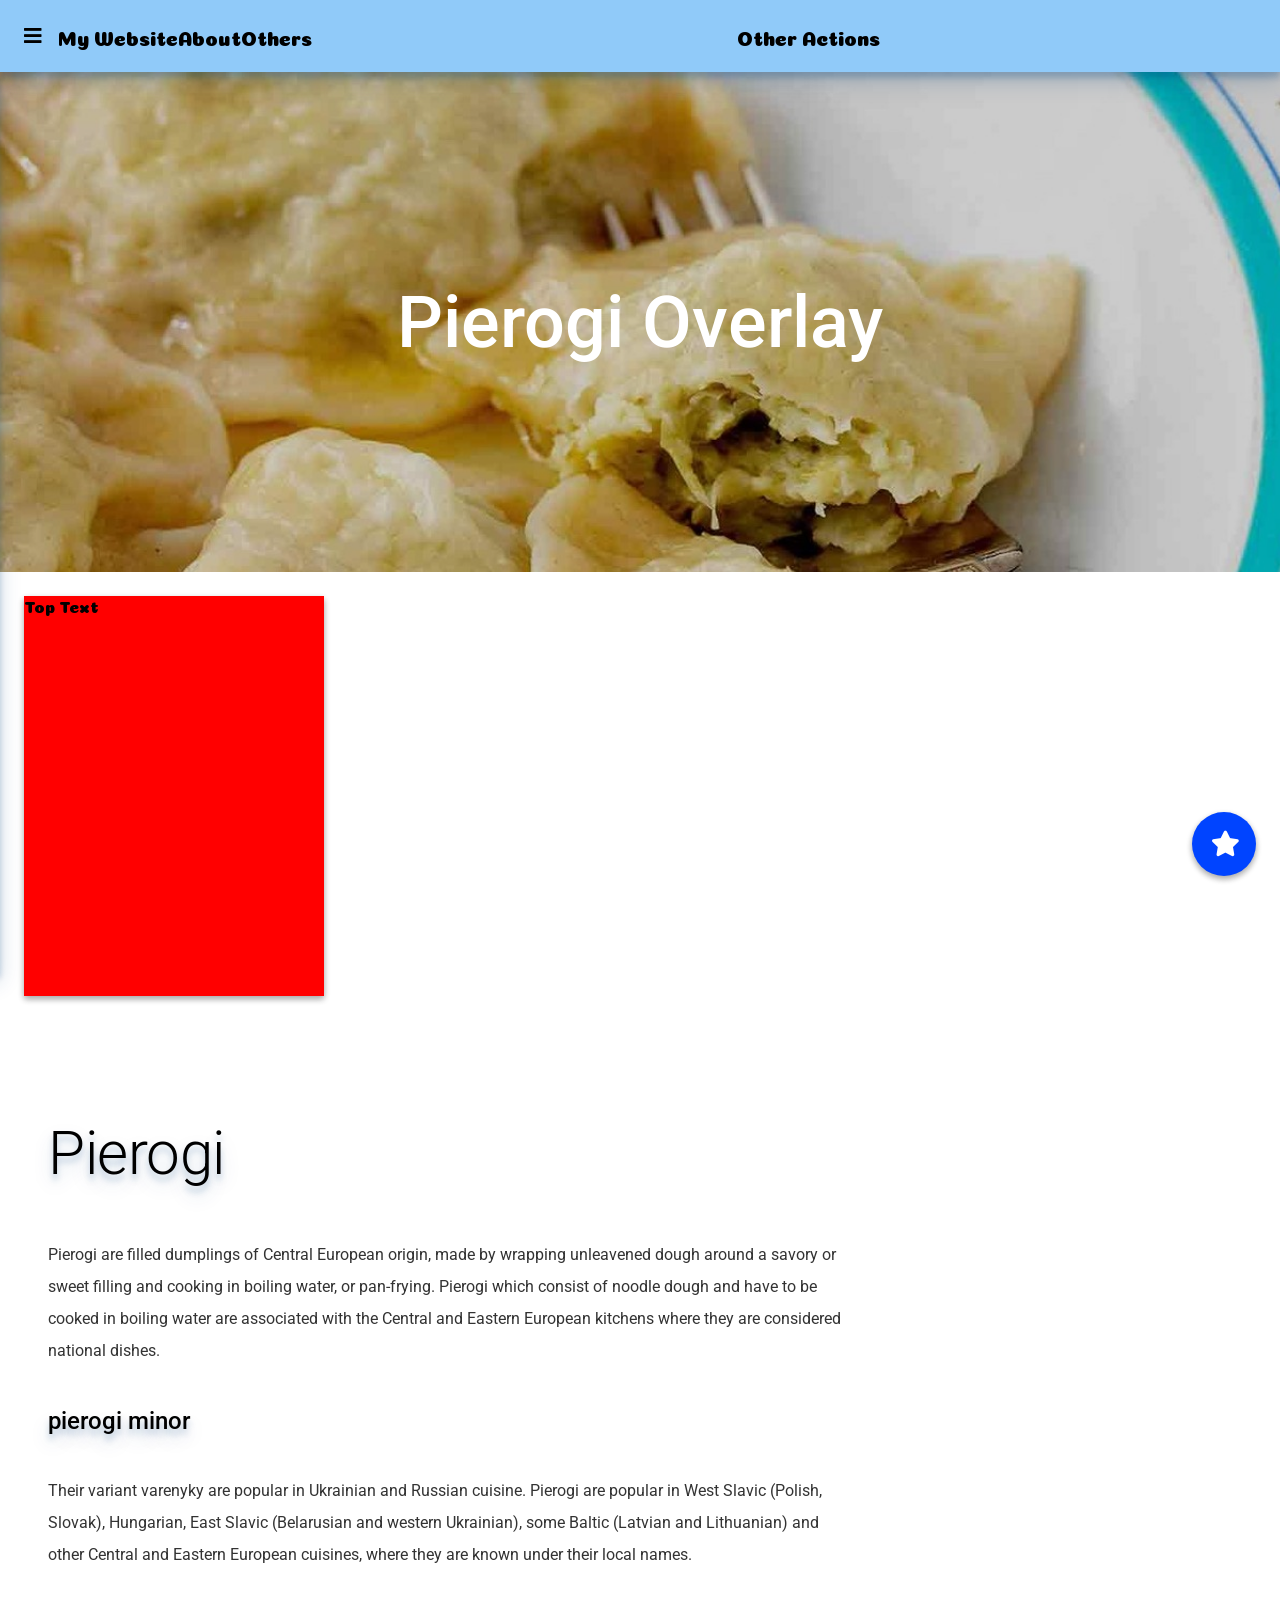
<file: index.html>
<!DOCTYPE html>
<html>

<head>
    <title>My Website</title>
    <link href="styles/animations.css" type="text/css" rel="stylesheet">
    <link href="styles/main.css" type="text/css" rel="stylesheet">
    <link href="styles/main-small.css" type="text/css" rel="stylesheet">
    
    <link rel="stylesheet" href="https://use.fontawesome.com/releases/v5.7.2/css/all.css" integrity="sha384-fnmOCqbTlWIlj8LyTjo7mOUStjsKC4pOpQbqyi7RrhN7udi9RwhKkMHpvLbHG9Sr" crossorigin="anonymous">
    <link href="https://fonts.googleapis.com/css?family=Coiny&amp;subset=latin-ext,tamil,vietnamese" rel="stylesheet">
    <link href="https://fonts.googleapis.com/css?family=Roboto" rel="stylesheet">
    <link href="https://fonts.googleapis.com/css?family=Roboto:900i" rel="stylesheet">

    <script
    src="https://code.jquery.com/jquery-3.3.1.js"
    integrity="sha256-2Kok7MbOyxpgUVvAk/HJ2jigOSYS2auK4Pfzbm7uH60="
    crossorigin="anonymous"></script>
    <script src="js/javascript.js"></script>
</head>



<body>
    <!-- app bar -->
    <div class="app-bar">
        <div class="app-bar_brand">

            <i id="menu" 
            class="fas fa-bars app-bar_icon"></i>
       <span>My Website</span> <span>About</span>  <span>Others</span>
        </div>

    <div class="app-bar_actions">
        Other Actions
    </div>
</div>

<div id="navigation-bar" class="navigation-bar transition navigation-bar--hidden">

</div>

    
    
    <!-- content -->
    <div id="content" class="content transition content--no-navigation">
        <!-- hero image -->
        <div class="hero">
            <div class="hero-pierogi hero-image">

            </div>
        <div class="hero-overlay">
            <div class="overlay-title"> Pierogi Overlay </div>
        </div>
        </div>

        <div class="card elevation-2">
            <div class="card-red">
                Top Text
            </div>
            <div class="card-blue">
                Bottom Text
            </div>
        </div>

        <div id="button-card-transition" class="elevation-2">
            <i id="icon-switch" class="fab-icon fas fa-star"></i> 
            <i id="icon-anchor" class="fab-icon fas fa-grin-stars start-hidden"></i>
        </div>
        
        <div class="content-text">
        <h2>Pierogi</h2>
        <p>Pierogi are filled dumplings of Central European origin, made by wrapping unleavened dough around a savory or sweet filling and cooking in boiling water, or pan-frying. Pierogi which consist of noodle dough and have to be cooked in boiling water are associated with the Central and Eastern European kitchens where they are considered national dishes.</p>
        <h5>pierogi minor</h5>
        <p>Their variant varenyky are popular in Ukrainian and Russian cuisine. Pierogi are popular in West Slavic (Polish, Slovak), Hungarian, East Slavic (Belarusian and western Ukrainian), some Baltic (Latvian and Lithuanian) and other Central and Eastern European cuisines, where they are known under their local names.</p>
        </div>
    
    
    </div>


</body>

<!-- <div class="pseudo-content">
    Pseudo-content
</div> -->


</html>
</file>
<file: styles/animations.css>
@keyframes fade-through-in{
    0%{
        opacity: 0;
    }
    50%{
        opacity: 0;
    }
    100%{
        opacity: 1;
    }
}

@keyframes fade-through-out{
    0%{
        opacity: 1;
    }
    50%{
        opacity: 0;
    }
    100%{
        opacity: 0;
    }
}


@keyframes button-click{
    0%{
        transform: scale(1);
    }
    50%{
        transform: scale(1.5);
    }
    100%{
        transform: scale(1);
    }
}

@keyframes rotate-in{
    0%{
        opacity:0;
        transform: rotate(0deg) scale(0);
    }
    
    100%{
        opacity:1;
        transform: rotate(360deg) scale(1);
    }
}

@keyframes rotate-out{
    0%{
        opacity:1;
        transform: rotate(0deg) scale(1);
    }
   
    100%{
        opacity:0;
        transform: rotate(360deg) scale(0);
    }
}
</file>
<file: styles/main.css>
/* 
primary: #90caf9
primary-dark: #5d99c6
primary-light: #c3fdff

secondary: #ff6f00
secondary-dark: #c43e00
secondary-light: #ffa040

on-primary: #000000
on-primary-dark: #000000
on-primary-light: #000000

on-secondary: #000000
on-secondary-dark: #FFFFFF
on-secondary-light: #000000

*/



/* *{
    
    background-color:rgb(247, 175, 247)

} 

body>p{
    color: red;
}

#paragraph{
    background-color: blueviolet;
}

.paragraph-class{
    background-color: yellow !important; display:inline;
} */



/* .toolbar{
    background-color:#90caf9;
    color: #000000;
    padding: 16px;

} */
html{
    font-size: 16px;
}
body{
    margin:0;
    margin-top: 72px;
    margin-left: 0px;
    margin-right: 0px;
    
    font-family: 'Coiny', cursive;
    background-color: rgb(207, 234, 252);
    /* padding: 12px; */
   
}

h2{
    font-family: 'Roboto', sans-serif;
    font-weight: 300;
    font-size: 3.75rem;
    letter-spacing: -.5px;
    z-index: 3;
   text-shadow: 0px 10px 20px rgba(3, 70, 128, .19), 0 6px 6px rgba(3, 70, 128, 0.23);
}

h5{
    font-family: 'Roboto', sans-serif;
    font-weight: 500;
    font-size: 1.5rem;
    z-index: 3;
    text-shadow: 0px 10px 20px rgba(3, 70, 128, .19), 0 6px 6px rgba(3, 70, 128, 0.23);


}

p{
    font-family: 'Roboto', sans-serif;
    line-height:2;
    max-width: 50rem;
    color: hsl(0, 0%, 20%);
   z-index: 2;
   
}

.app-bar {
    background-color:#90caf9;
    color:#000000;
    position: fixed;
    top:0;
    width: 100%;
    display: flex;
    justify-content: space-between;
    max-height: 72px;
    font-size:1.25rem;
    margin-left: 0px;
    margin-right: 0px;
    z-index: 4;
    box-shadow: 0px 10px 20px rgba(3, 70, 128, .19), 0 6px 6px rgba(3, 70, 128, 0.23);

}
/* .psuedo-content {
    height: 1000px;
    background-color: rgb(253, 19, 19);
    position: fixed;
    width: 100%;
    padding: 12px;

} */

.app-bar_icon {
    margin-right:16px;
}
.app-bar_brand{
    height: 72px;
    display:flex;
    align-items: center;
    margin-left:24px;
    margin-right:24px;
    

}

.app-bar_actions{
    height: 72px;
    display:flex;
    align-items: center;
    margin-right:auto;
    margin-left: auto;
    max-width: 50rem;

}



.navigation-bar{
    height:100%;
    width: 25%;
    top: 72px;
    background-color:white;
    position: fixed;
    z-index: 3;
    box-shadow: 0px 10px 20px rgba(3, 70, 128, .19), 0 6px 6px rgba(3, 70, 128, 0.23);
    left:0;
    background-color: rgb(83, 157, 255);
}

.navigation-bar--hidden{
    left:-25%;
}

.hero{
    height: 500px;
    width:100%;
    position: relative;

}

.hero-image{
    height: 100%;
    background-position: center;
    background-repeat: no-repeat;
    background-size: cover;
    background-attachment: fixed;
}

.hero-pierogi{
    background-image: url("../image/hero-pierogi.jpg");
    
}


.hero-overlay{
    width:100%;
    height: 100%;
    background-color:rgba(0,0,0,.2);
    position: absolute;
    top:0;
    color: #FFFFFF;

    display: flex;
    justify-content: center;
    align-items:center;

}

.overlay-title{
    font-family: 'Roboto', sans-serif;
    font-weight: 500;
    font-size: 4.5rem;
}

.content{
    margin-right:auto;
    margin-left: 25%;
    /* padding: 48px; */
    background-color:#FFFFFF;
    z-index: 2;
    box-shadow: 0 3px 6px rgba(3, 70, 128,0.16), 0 3px 6px rgba(3, 70, 128, 0.23);
    display: grid;
    grid-row: 20%;
}
.content--no-navigation{
    margin-left: 0%;
}

.card{
    position: relative;
    width: 300px;
    height: 400px;
    border-radius: 2px;
    margin: 24px;

}

#button-card-transition{
    width: 64px; 
    height: 64px;
    border-radius: 100%;
    position: fixed;
    right: 24px;
    bottom: 24px;
    background-color: rgb(0, 68, 255);

    /* aligning icon inside */
    /* display: flex;
    justify-content: center;
    align-items: center; */
    
}

.fab-icon{
    position: absolute;
    color: white;
    font-size: 1.6rem;
    left: calc(50% - .8rem);
    top: calc(50% - .8rem);

}


#button-card-transition:hover{
    background-color: rgb(61, 112, 252);
    cursor: pointer;

}

.button-click{
    animation-name: button-click;
    animation-duration: 300ms;
    animation-fill-mode: forwards;
    animation-timing-function: cubic-bezier(0.4, 0.0, 0.2, 1);
}

.card-red{
    width: 100%;
    height: 100%;
    background-color: red;
    position: absolute;
    z-index: 2;
}

.card-blue{
    width: 100%;
    height: 100%;
    background-color: rgb(17, 0, 255);
    position: absolute;
    z-index: 1;
}

.fade-through-in{
    animation-name: fade-through-in;
    animation-duration: 300ms;
    animation-fill-mode: forwards;
    animation-timing-function: cubic-bezier(0.4, 0.0, 0.2, 1);
}

.fade-through-out{
    animation-name:fade-through-out;
    animation-duration: 300ms;
    animation-fill-mode: forwards;
    animation-timing-function: cubic-bezier(0.4, 0.0, 0.2, 1);
}


    .rotate-in{
    animation-name: rotate-in;
    animation-duration: 300ms;
    animation-fill-mode: forwards;
    animation-timing-function: cubic-bezier(0.4, 0.0, 0.2, 1);
}



    .rotate-out{
    animation-name:rotate-out;
    animation-duration: 300ms;
    animation-fill-mode: forwards;
    animation-timing-function: cubic-bezier(0.4, 0.0, 0.2, 1);
}

.content-text{
    padding: 48px;
    max-width: 50rem;

}

.transition{
    transition: all 300ms;
    -webkit-transform: all 300ms;
}

.elevation-2{
   
    box-shadow: 0 3px 6px rgba(0,0,0,0.16), 0 3px 6px rgba(0,0,0,0.23);
}

.start-hidden{
    opacity:0;
}
</file>
<file: styles/main-small.css>
@media (max-width:600px) {

    .navigation-bar{
        left: -25%;
        width: 25%;
        
    }

    .content{
        margin-right:auto;
        margin-left: auto;
    
        
    }

}
</file>
